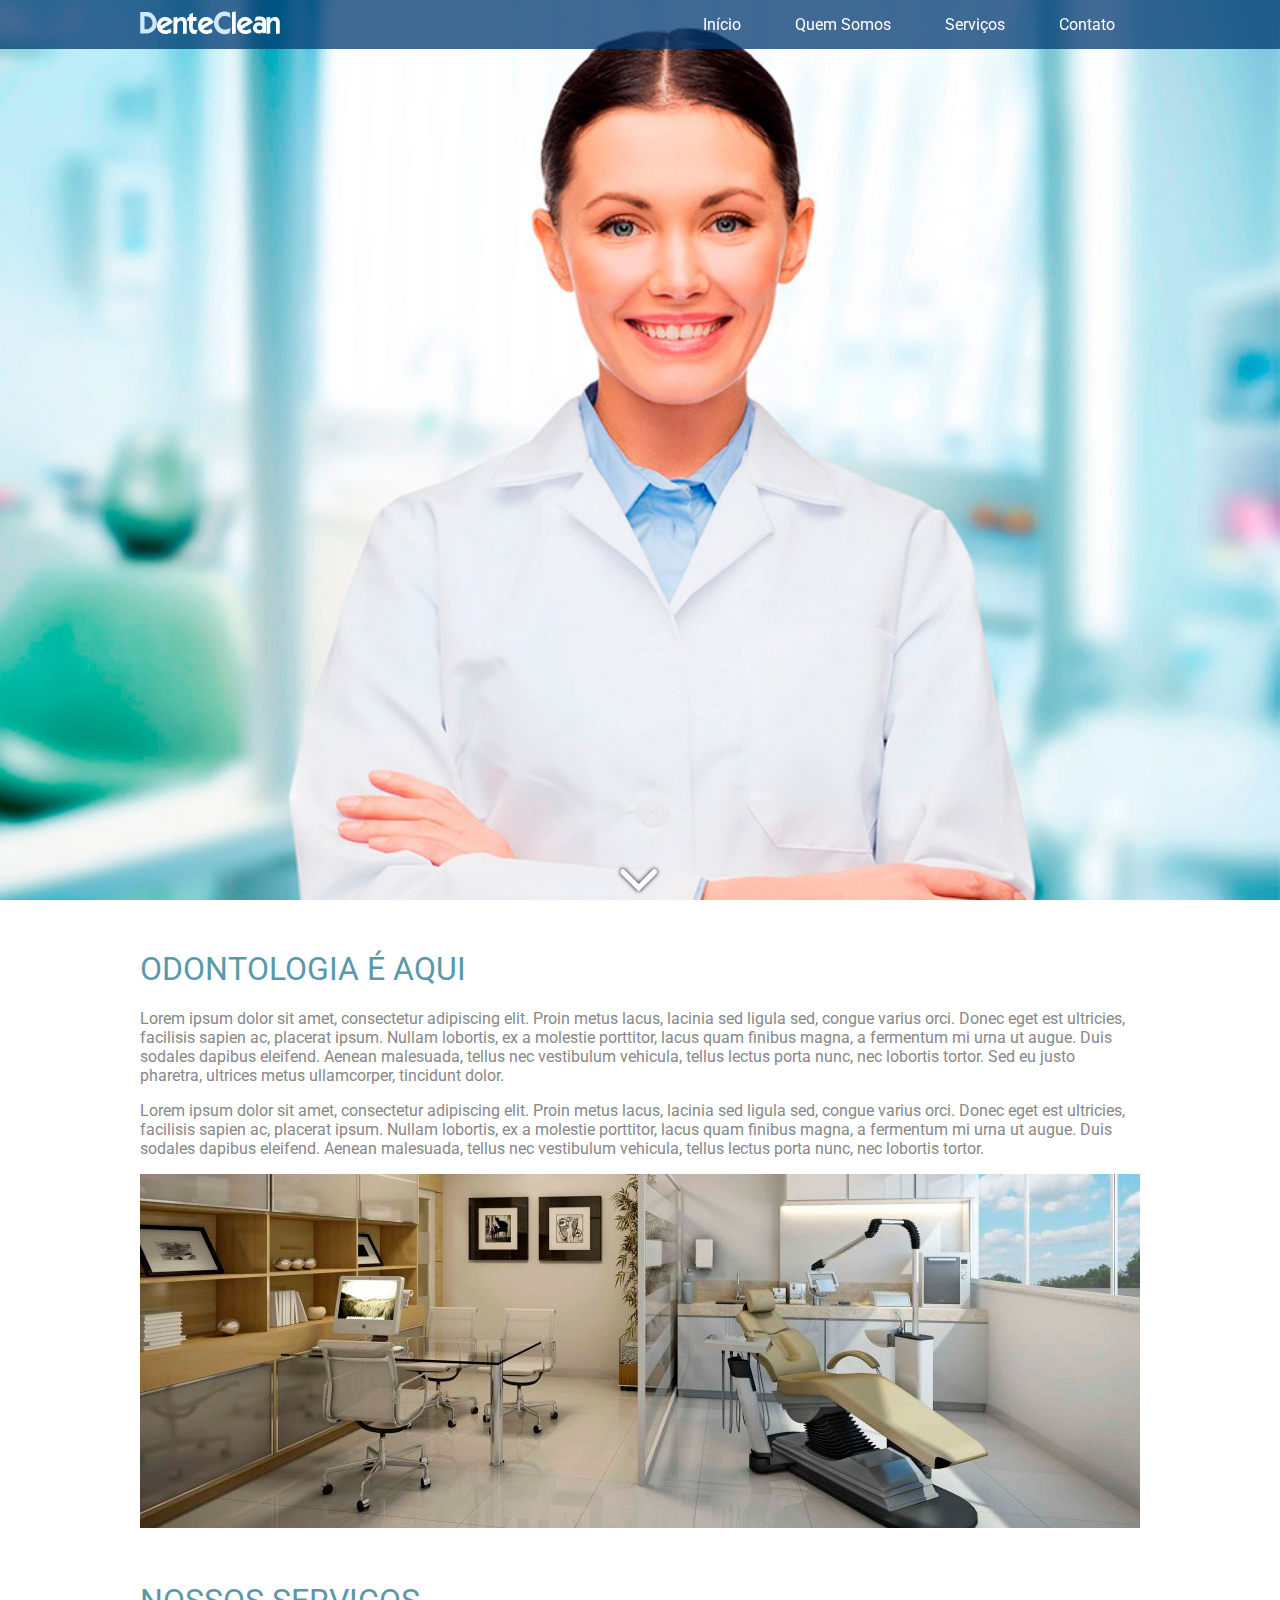
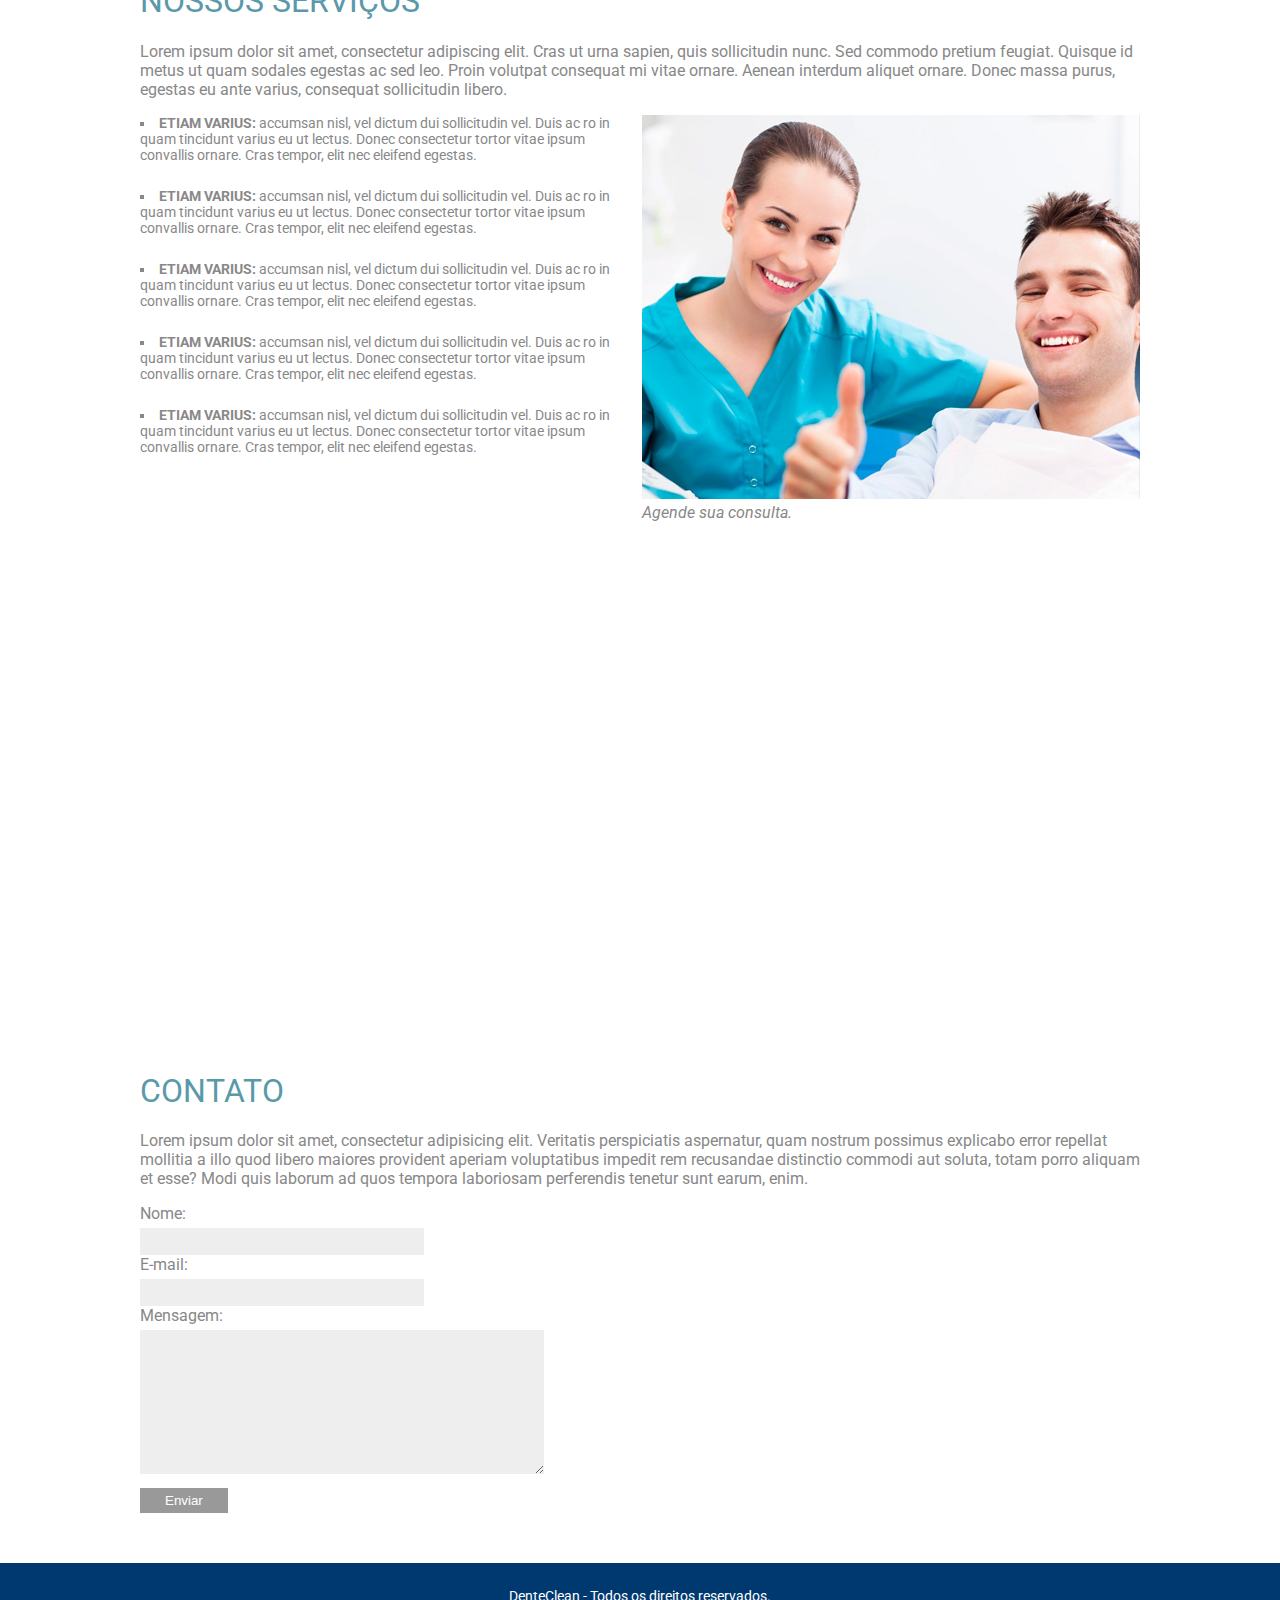
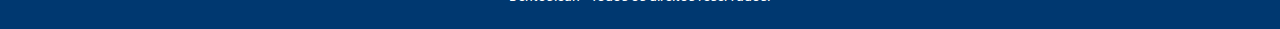
<file: Site Dentista/index.html>
<!DOCTYPE html>
<html lang="pt-br">

<head>
    <meta charset="UTF-8">
    <meta name="viewport" content="width=device-width, initial-scale=1.0">
    <title>Document</title>
    <link href="https://fonts.googleapis.com/css2?family=Roboto&display=swap" rel="stylesheet">
    <link rel="stylesheet" href="style.css">
</head>

<body>
    <header id="topo">
        <div class="container">
            <div id="logo">
               <a href="#banner"><img src="img/logo.png" alt="logo"></a> 
            </div>
            <!--#btn-menu>(.barra)*3-->  
            <div id="btn-menu">
                <!--.barra*3-->      
                <div class="barra"></div>
                <div class="barra"></div>
                <div class="barra"></div>
            </div>

            <nav id="menu">
                <a href="#banner">Início</a>
                <a href="#quemsomos">Quem Somos</a>
                <a href="#servicos">Serviços</a>
                <a href="#contato">Contato</a>
            </nav>
        </div>
    </header>
    <div id="banner">
        <div id="seta">
            <a href="#quemsomos" ><img src="img/seta.png" alt=""></a>
        </div>
    </div>
    <article class="container" id="quemsomos">
        <h1>Odontologia é aqui</h1>
        <p>Lorem ipsum dolor sit amet, consectetur adipiscing elit. Proin metus lacus, lacinia sed ligula sed, congue
            varius orci. Donec eget est ultricies, facilisis sapien ac, placerat ipsum. Nullam lobortis, ex a molestie
            porttitor, lacus quam finibus magna, a fermentum mi urna ut augue. Duis sodales dapibus eleifend. Aenean
            malesuada, tellus nec vestibulum vehicula, tellus lectus porta nunc, nec lobortis tortor. Sed eu justo
            pharetra, ultrices metus ullamcorper, tincidunt dolor.</p>
        <p>Lorem ipsum dolor sit amet, consectetur adipiscing elit. Proin metus lacus, lacinia sed ligula sed, congue
            varius orci. Donec eget est ultricies, facilisis sapien ac, placerat ipsum. Nullam lobortis, ex a molestie
            porttitor, lacus quam finibus magna, a fermentum mi urna ut augue. Duis sodales dapibus eleifend. Aenean
            malesuada, tellus nec vestibulum vehicula, tellus lectus porta nunc, nec lobortis tortor.</p>
        <img src="img/imagem-quem-somos.jpg" alt="">
    </article>

    <article class="container" id="servicos">
        <h1>Nossos Serviços</h1>
        <p>Lorem ipsum dolor sit amet, consectetur adipiscing elit. Cras ut urna sapien, quis sollicitudin nunc. Sed
            commodo pretium feugiat. Quisque id metus ut quam sodales egestas ac sed leo. Proin volutpat consequat mi
            vitae ornare. Aenean interdum aliquet ornare. Donec massa purus, egestas eu ante varius, consequat
            sollicitudin libero.</p>

            <figure>
                <img src="img/imagem-servicos.jpg" alt="">
                <figcaption>Agende sua consulta.</figcaption>
            </figure>
  
            <ul>
                <li>
                    <h2>ETIAM VARIUS:</h2> accumsan nisl, vel dictum dui sollicitudin vel. Duis ac ro
                    in quam tincidunt varius eu ut lectus. Donec consectetur tortor vitae ipsum convallis ornare. Cras
                    tempor, elit nec eleifend egestas.
                </li>
                <li><b>ETIAM VARIUS:</b> accumsan nisl, vel dictum dui sollicitudin vel. Duis ac ro
                    in quam tincidunt varius eu ut lectus. Donec consectetur tortor vitae ipsum convallis ornare. Cras
                    tempor, elit nec eleifend egestas.</li>
                <li><strong>ETIAM VARIUS:</strong> accumsan nisl, vel dictum dui sollicitudin vel. Duis ac ro
                    in quam tincidunt varius eu ut lectus. Donec consectetur tortor vitae ipsum convallis ornare. Cras
                    tempor, elit nec eleifend egestas.</li>
                <li><strong>ETIAM VARIUS:</strong> accumsan nisl, vel dictum dui sollicitudin vel. Duis ac ro
                    in quam tincidunt varius eu ut lectus. Donec consectetur tortor vitae ipsum convallis ornare. Cras
                    tempor, elit nec eleifend egestas.</li>
                <li><strong>ETIAM VARIUS:</strong> accumsan nisl, vel dictum dui sollicitudin vel. Duis ac ro
                    in quam tincidunt varius eu ut lectus. Donec consectetur tortor vitae ipsum convallis ornare. Cras
                    tempor, elit nec eleifend egestas.</li>
            </ul>
            <div class="clearfix"></div>
    </article>

    <div id="crianca">

    </div>

    <article class="container" id="contato">
        <h1>Contato</h1>
        <p>Lorem ipsum dolor sit amet, consectetur adipisicing elit. Veritatis perspiciatis aspernatur, quam nostrum
            possimus explicabo error repellat mollitia a illo quod libero maiores provident aperiam voluptatibus impedit
            rem recusandae distinctio commodi aut soluta, totam porro aliquam et esse? Modi quis laborum ad quos tempora
            laboriosam perferendis tenetur sunt earum, enim.</p>
        <div class="flex justify-between">
            <form>
                <label for="nome">Nome:</label> <br>
                <input type="text" id="nome"><br>

                <label for="email">E-mail:</label> <br>
                <input type="text" id="email"><br>
                <label for="mensagem">Mensagem:</label> <br>
                <textarea type="te" id="mensagem"> </textarea>
                </br>
                <input type="submit" value="Enviar">
            </form>
            <iframe
                src="https://www.google.com/maps/embed?pb=!1m18!1m12!1m3!1d3675.1530689500746!2d-43.17889908556024!3d-22.90772434366245!2m3!1f0!2f0!3f0!3m2!1i1024!2i768!4f13.1!3m3!1m2!1s0x997f606640bb73%3A0x1ef710745c1fc7cc!2sAv.%20Rio%20Branco%2C%20185%20-%20Centro%2C%20Rio%20de%20Janeiro%20-%20RJ%2C%2020040-007!5e0!3m2!1spt-BR!2sbr!4v1604158174790!5m2!1spt-BR!2sbr"
                width="500" height="300" style="border:0;" allowfullscreen="" aria-hidden="false" tabindex="0"></iframe>
        </div>
    </article>

    <footer>
        <p>DenteClean - Todos os direitos reservados.</p>
    </footer>

    <script src="js/jquery-3.2.1.min.js"></script>
    <script src="js/jquery.scrollTo.min.js"></script>
    <script src="js/jquery.localScroll.min.js"></script>

    <script>
        $(document).ready(function(){           
            $('#menu,#seta,#logo').localScroll({
                target:'body',
                duration: 1000,
                offset: -50
            });
            //ao cliente no btn-menu
            $("#btn-menu").click(() => {               
                $("#menu").slideToggle();
            })
            $("#menu a").click(() => {               
                $("#menu").slideUp();
            })
        }
        );
    </script>

</body>

</html>
</file>
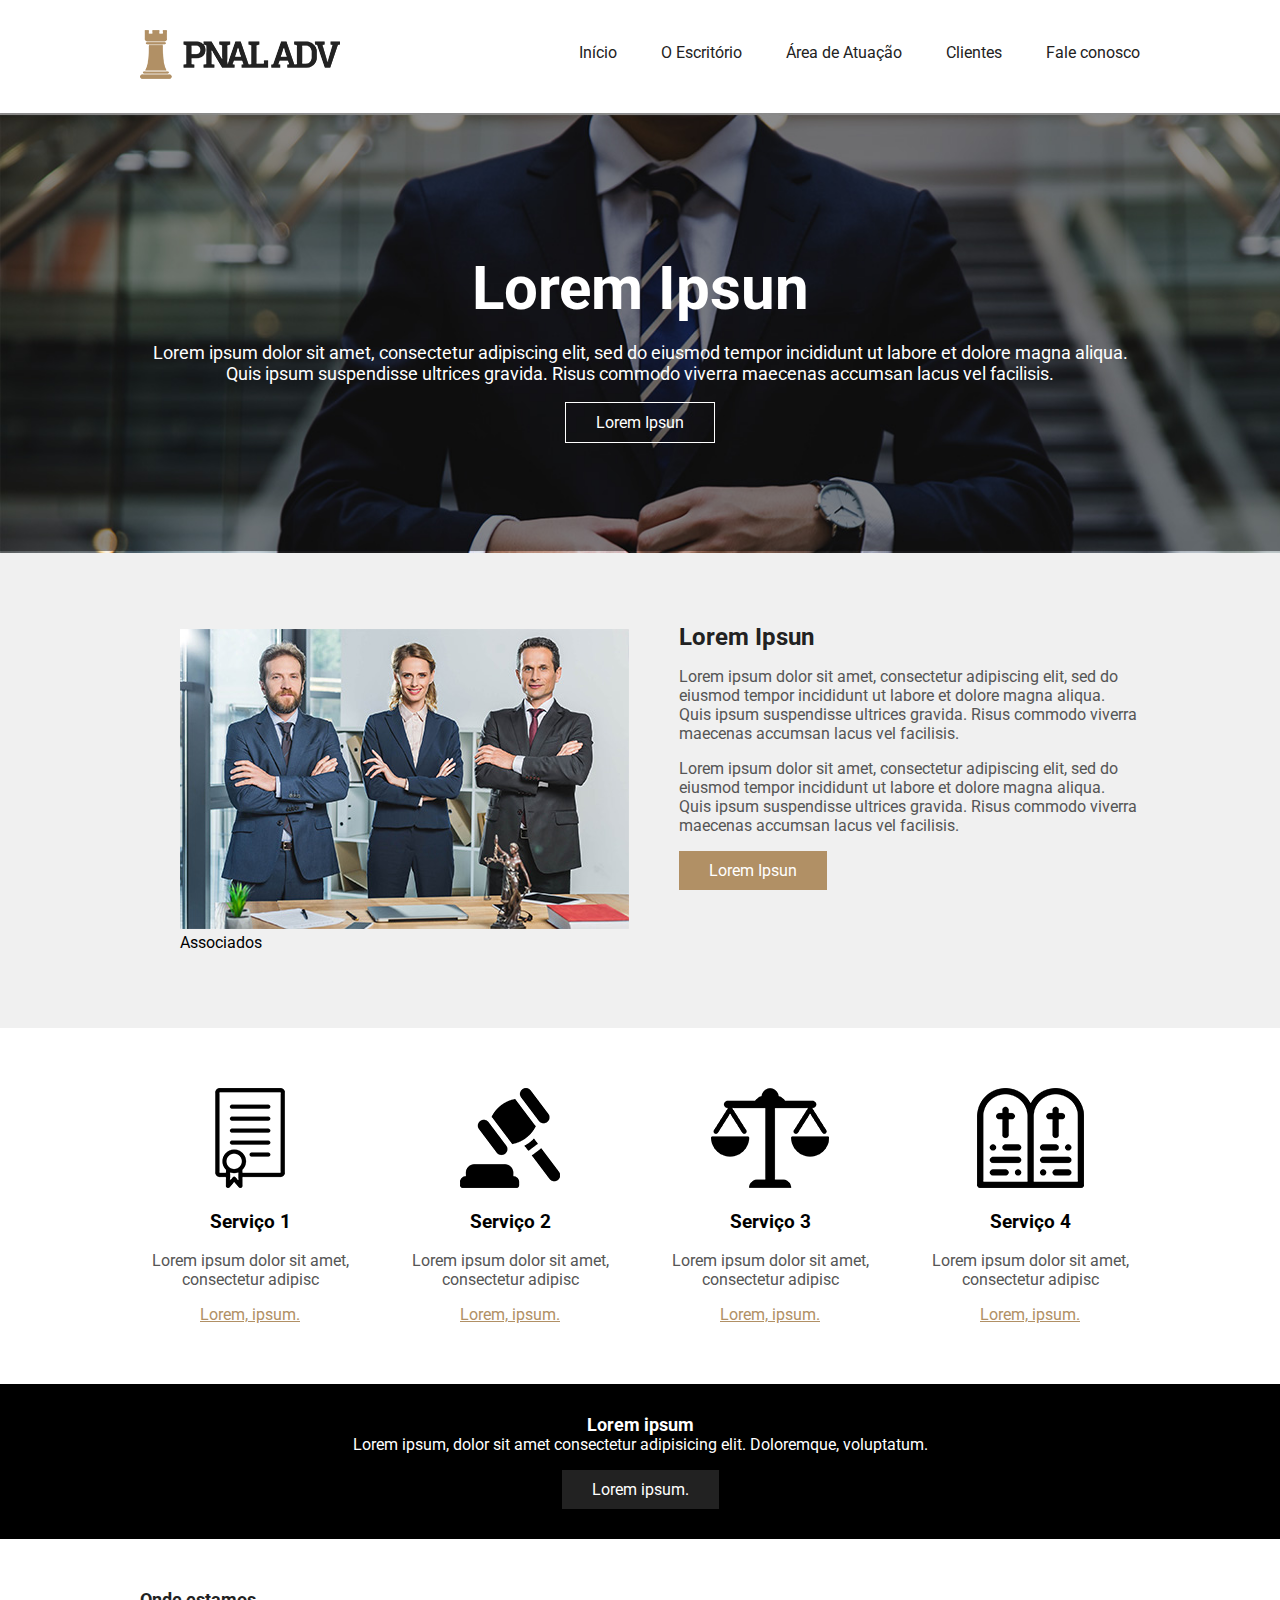
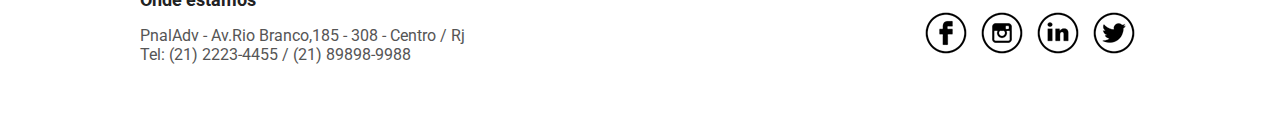
<file: Site PNAL/index.html>
<!DOCTYPE html>
<html lang="pt-br">
<head>
    <meta charset="UTF-8">
    <meta name="viewport" content="width=device-width, initial-scale=1.0">
    <title>Pnal Adv</title>
    <link rel="stylesheet" href="style.css" />
    <link href="https://fonts.googleapis.com/css2?family=Roboto:wght@400;700&display=swap" rel="stylesheet">
</head>
<body>
    <header id="topo">
        <div id="logo">
            <a href="index.html">
                <img src="img/logo-pnaladv.png" alt="">
            </a>
        </div>
        <nav id="menu">
            <a href="index.html">Início</a>
            <a href="escritorio.html">O Escritório</a>
            <a href="areas-atuacao.html">Área de Atuação</a>
            <a href="clientes.html">Clientes</a>
            <a href="fale-conosco">Fale conosco</a>
        </nav>
    </header>
    <div id="banner">
        <article class="container">
            <h1>Lorem Ipsun</h1>
            <p>Lorem ipsum dolor sit amet, consectetur adipiscing elit, sed do eiusmod tempor incididunt ut labore et
                dolore magna aliqua. Quis ipsum suspendisse ultrices gravida. Risus commodo viverra maecenas accumsan
                lacus vel facilisis. </p>
            <a href="#">Lorem Ipsun</a>
        </article>
    </div>
    <div class="bg-cinza">
        <article class="container">
            <figure class="img-adv">
                <img src="img/advogados.jpg" alt="" >
                <figcaption>Associados</figcaption>
            </figure>                        
            <h2>Lorem Ipsun</h2>
            <p>Lorem ipsum dolor sit amet, consectetur adipiscing elit, sed do eiusmod tempor incididunt ut labore et dolore magna aliqua. Quis ipsum 
                suspendisse ultrices gravida. Risus commodo viverra maecenas accumsan lacus vel facilisis.  </p>
                <p>Lorem ipsum dolor sit amet, consectetur adipiscing elit, sed do eiusmod tempor incididunt ut labore et dolore magna aliqua. Quis ipsum 
                    suspendisse ultrices gravida. Risus commodo viverra maecenas accumsan lacus vel facilisis.  </p>
            <a href="#" class="btn-1">Lorem Ipsun</a>
            <div class="clearfix"></div>
        </article>
    </div>
    <!--duas classes para a mesma div-->
    <div class="container servicos">
        <article class="servico">
            <img src="img/icon-1.png" alt="">
            <h3>Serviço 1</h3>
            <p>Lorem ipsum dolor sit amet, consectetur adipisc</p>
            <a href="">Lorem, ipsum.</a>
        </article>
        <article class="servico">
            <img src="img/icon-2.png" alt="">
            <h3>Serviço 2</h3>
            <p>Lorem ipsum dolor sit amet, consectetur adipisc</p>
            <a href="">Lorem, ipsum.</a>
        </article>
        <article class="servico">
            <img src="img/icon-3.png" alt="">
            <h3>Serviço 3</h3>
            <p>Lorem ipsum dolor sit amet, consectetur adipisc</p>
            <a href="">Lorem, ipsum.</a>
        </article>
        <article class="servico">
            <img src="img/icon-4.png" alt="">
            <h3>Serviço 4</h3>
            <p>Lorem ipsum dolor sit amet, consectetur adipisc</p>
            <a href="">Lorem, ipsum.</a>
        </article>
    </div>
    <div id=chamada>
        <section class="container">
            <h4>
                Lorem ipsum
            </h4>   
            <p>Lorem ipsum, dolor sit amet consectetur adipisicing elit. Doloremque, voluptatum.</p>
            <a href="#" class="btn-2">Lorem ipsum.</a> 
        </section>
    </div>
    <footer class="container rodape d-flex justify-between align-itens-center" >
        <section id="endereco">
            <h5>Onde estamos</h5>
            <p>PnalAdv - Av.Rio Branco,185 - 308 - Centro / Rj<br> 
                Tel: (21) 2223-4455 / (21) 89898-9988
            </p>
        </section>
        <div id="midias">
            <a href=""><img src="img/Facebook.png" alt=""></a>
            <a href=""><img src="img/Instagram.png" alt=""></a>
            <a href=""><img src="img/LinkedIn.png" alt=""></a>
            <a href=""><img src="img/Twitter.png" alt=""></a>
        </div>
    </footer>
</body>
</html>
</file>
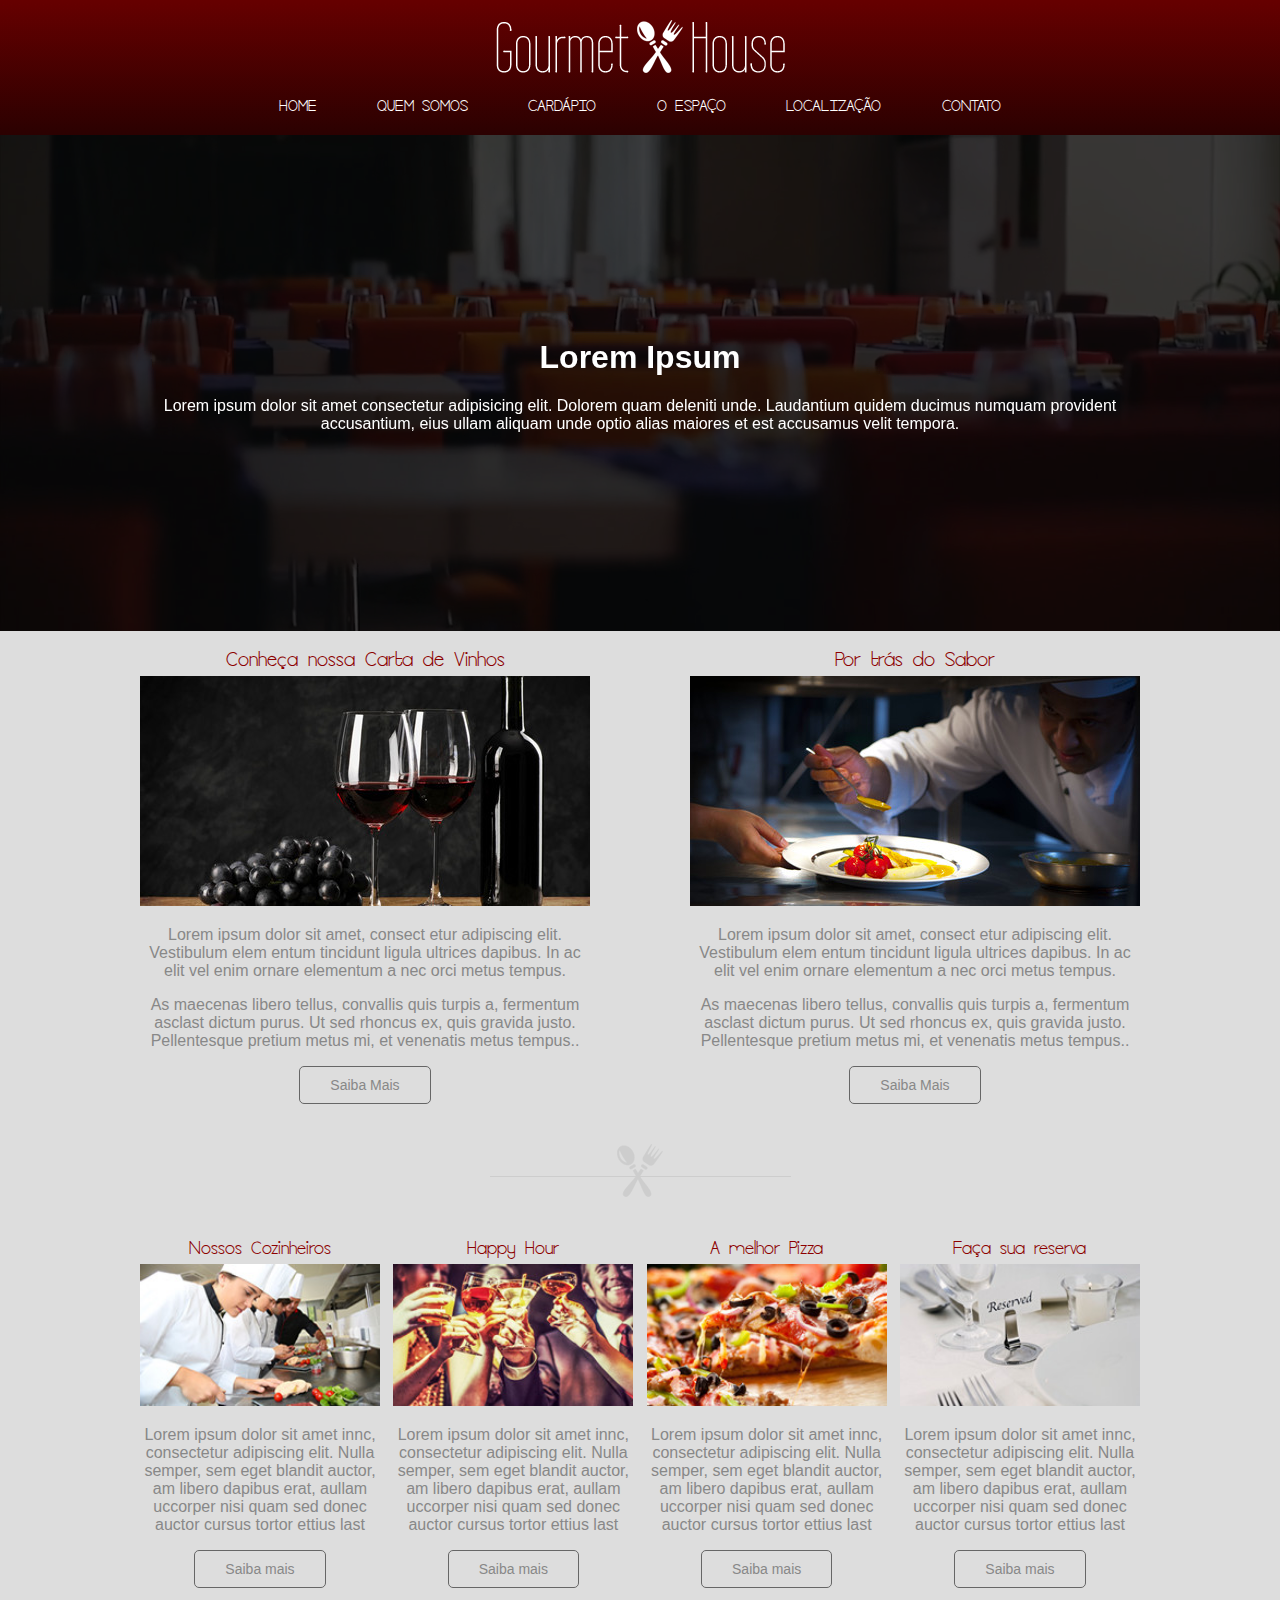
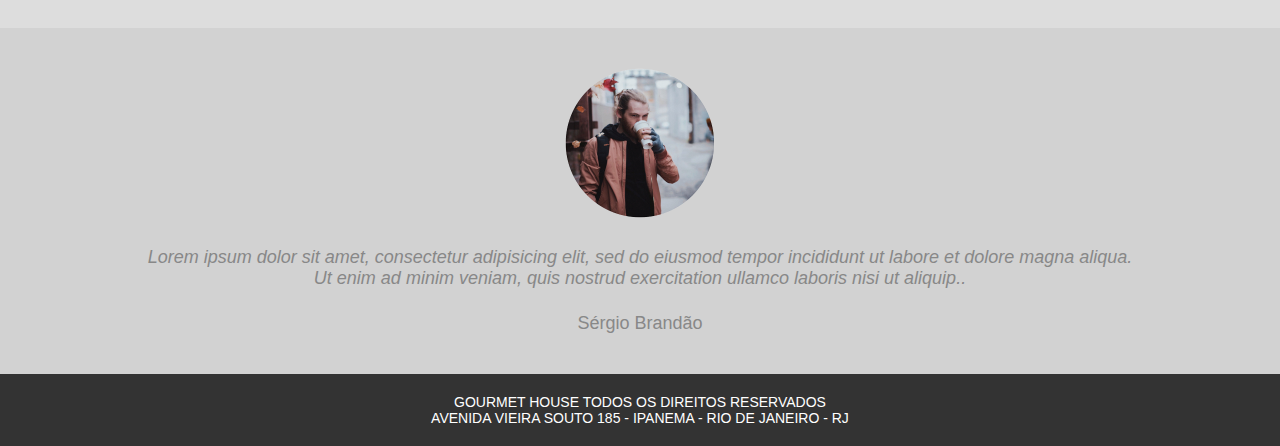
<file: Site Restaurante/index.html>
<!DOCTYPE html>
<html lang="pt-br">
<head>
    <meta charset="UTF-8">
    <meta name="viewport" content="width=device-width, initial-scale=1.0">
    <title>Gourmet House</title>
    <link rel="stylesheet" href="style.css">
    <link rel="stylesheet" href="KillTheLights.css">
</head>
<body>
    <header id="topo">
        <div class="logo">       
            <img src="img/logo.png" alt="">
        </div>
        <div id="btn-menu">                         
            <div class="barra"></div>
            <div class="barra"></div>
            <div class="barra"></div>
        </div>
        <nav id="menu">
            <!--ul>(li>a)*3-->
            <ul>
                <li><a href="#">Home</a></li>
                <li><a href="#">Quem Somos</a></li>
                <li>
                    <a href="#">Cardápio</a>
                    <ul>
                        <li><a href="#">Entradas</a></li>
                        <li><a href="#">Refeições</a></li>
                        <li><a href="#">Sobremesas</a></li>
                        <li><a href="#">Entradas</a></li>
                    </ul>
                </li>
                <li>
                    <a href="#">O Espaço</a>

                    <ul>
                        <li><a href="#">Banheiro</a></li>
                        <li><a href="#">Cozinha</a></li>
                        <li><a href="#">Refeitório</a></li>

                    </ul>
                
                
                
                </li>
                <li><a href="#">Localização</a></li>
                <li><a href="#">Contato</a></li>
            </ul>
        </nav>
    </header>

    <div id="banner">
        <!-- controls-->
        <div id="opacidade-banner">
            <article>
                <h1>Lorem Ipsum</h1>
                <p>Lorem ipsum dolor sit amet consectetur adipisicing elit. Dolorem quam deleniti unde. Laudantium quidem ducimus numquam provident accusantium, eius ullam aliquam unde optio alias maiores et est accusamus velit tempora.</p>
            </article>
        </div>

        <video  autoplay muted loop >
            <source src="video/restaurant.mp4" media="(min-width: 768px)" >
        
        </video>
    </div>

    <div id="apresentacao" class="container colunas">
        <article class="coluna-superior">
            <h2>Conheça nossa Carta de Vinhos</h2>
            <img src="img/img-vinho.jpg" alt="">
            <p>Lorem ipsum dolor sit amet, consect etur adipiscing elit. Vestibulum elem entum tincidunt ligula ultrices dapibus. In ac elit vel enim ornare elementum a nec orci  metus tempus.</p>
            <p>As maecenas libero tellus, convallis quis turpis a, fermentum asclast dictum purus. Ut sed rhoncus ex, quis gravida justo. Pellentesque pretium metus mi, et venenatis metus tempus..</p>
            <a href="#" class="btn">Saiba Mais</a>
        </article>
        <article  class="coluna-superior">
            <h2>Por trás do Sabor</h2>
            <img src="img/img-sabor.jpg" alt="">
            <p>Lorem ipsum dolor sit amet, consect etur adipiscing elit. Vestibulum elem entum tincidunt ligula ultrices dapibus. In ac elit vel enim ornare elementum a nec orci  metus tempus.</p>
            <p>As maecenas libero tellus, convallis quis turpis a, fermentum asclast dictum purus. Ut sed rhoncus ex, quis gravida justo. Pellentesque pretium metus mi, et venenatis metus tempus..</p>
            <a href="#" class="btn">Saiba Mais</a>
        </article>
    </div>
    <div class="separador">
        <img src="img/linha-decorativa.png" alt="">
    </div>
    <div class="container colunas">
        <article class="coluna-inferior">
            <h3>Nossos Cozinheiros</h3>
            <img src="img/img-cozinheiros.jpg" alt="">
            <p>Lorem ipsum dolor sit amet innc, consectetur adipiscing elit. Nulla semper, sem eget blandit auctor, am libero dapibus erat, aullam uccorper nisi quam sed donec auctor cursus tortor ettius last</p>
            <a href="#" class="btn">Saiba mais</a>
        </article>
        <article class="coluna-inferior">
            <h3>Happy Hour</h3>
            <img src="img/img-happy-hour.jpg" alt="">
            <p>Lorem ipsum dolor sit amet innc, consectetur adipiscing elit. Nulla semper, sem eget blandit auctor, am libero dapibus erat, aullam uccorper nisi quam sed donec auctor cursus tortor ettius last</p>
            <a href="#" class="btn">Saiba mais</a>
        </article>
        <article class="coluna-inferior">
            <h3>A melhor Pizza</h3>
            <img src="img/img-pizza.jpg" alt="">
            <p>Lorem ipsum dolor sit amet innc, consectetur adipiscing elit. Nulla semper, sem eget blandit auctor, am libero dapibus erat, aullam uccorper nisi quam sed donec auctor cursus tortor ettius last</p>
            <a href="#" class="btn">Saiba mais</a>
        </article>
        <article class="coluna-inferior">
            <h3>Faça sua reserva</h3>
            <img src="img/img-reserva.jpg" alt="">
            <p>Lorem ipsum dolor sit amet innc, consectetur adipiscing elit. Nulla semper, sem eget blandit auctor, am libero dapibus erat, aullam uccorper nisi quam sed donec auctor cursus tortor ettius last</p>
            <a href="#" class="btn">Saiba mais</a>
        </article>
    </div> 
    <div class="bg-cinza">   
        <section class="container depoimento">
            <img src="img/perfil.png" alt="">
            <h4>Lorem ipsum dolor sit amet, consectetur adipisicing elit, sed do eiusmod tempor incididunt ut labore et dolore magna aliqua. Ut enim ad minim veniam, quis nostrud exercitation ullamco laboris nisi ut aliquip..</h4>
            <span>Sérgio Brandão</span>
        </section>
    </div>
    <footer class="rodape">
        GOURMET HOUSE  TODOS OS DIREITOS RESERVADOS <br>
        AVENIDA VIEIRA SOUTO 185 - IPANEMA - RIO DE JANEIRO - RJ
    </footer>

    <script src="https://ajax.googleapis.com/ajax/libs/jquery/3.1.1/jquery.min.js"></script>
    <script>
        $(document).ready(function () {
            $("#btn-menu").click(function(){
                $("#menu").slideToggle(400);
                $("#btn-menu").toggleClass("x");
            });
        });
    </script>
    
</body>
</html>
</file>
<file: Site Dentista/style.css>
body{
    font-family: 'Roboto', sans-serif;
    margin: 0;
    /*font-family: 'Trebuchet MS', 'Lucida Sans Unicode', 'Lucida Grande', 'Lucida Sans', Arial, sans-serif;
    */
    color: #888;
}
.clearfix{
    clear: both;
}

h1{
    color: #5999a9;
    size: 35px;
    font-weight: 400;
    text-transform: uppercase;
    margin-top: 50px;
}
#servicos figure{
    margin:0 0 0 30px;
    font-style: italic;
    float: right;
}
ul{
    list-style-position: inside;
    list-style-type : square;
    padding: 0;
    margin: 0;
    font-size: 14px;
}
h2{
    display: inline;
    font-size: 14px;
}
li{
    margin-bottom: 25px;
}
.justify-between{
    justify-content: space-between;
}
.flex{
    display: flex;
}

#topo .container{
    display: flex;
    justify-content: space-between;
    align-items: center;
    text-align: center;
    height: 100%;   
}
.container{
    /* width: 1000px; */
    width: 90%;
    max-width: 1000px;
    margin: 0 auto;
}

#quemsomos img{
    width: 100%;
}

#topo{
    width: 100%;
    background-color: rgba(0, 56, 112,0.75);
    position: fixed;
    z-index: 1;
}
#menu a{
    color: white;
    text-decoration: none;
    display: inline-block;
    padding: 15px 25px;
}
#menu a:hover{
    background-color: #003870;
}
#banner{
    background-image: url(img/banner.jpg) ;
    background-size: cover;
    background-position: right;
    height: 100vh; /*1vh = altura do browser/100 */ 
    position: relative;
    background-attachment: fixed;

}
#seta{
    position: absolute;
    bottom:  0;
    left: calc(50% - 23px);
}

#crianca{
    background-image: url("img/crianca.jpg") ;
    background-size: cover ;
    height: 500px;
    background-attachment: fixed; /*paralax*/ /*paralax.*/
}

input[type="text"] {
    width: 280px;
    height: 25px;
    border: none;
    background-color: #eee;
    margin-top: 5px;
}
/*manipular atributo
a[href="promocao.html"{
}
*/
input[type="submit"] {
    border: none;
    color: #ffffff;
    padding: 5px 25px;
    background-color: #999;
    margin-top: 10px;
}


textarea{
    background-color: #eee;
    border: none;
    width: 400px;
    height: 140px;
    margin-top: 5px;
}

footer{
    text-align: center;
    display: flex;
    justify-content: center;
    color: #fff;
    background-color: #003870;
    margin-top: 50px;
    padding: 25px;
}

footer p{
    font-size: 14px;
    margin: 0;
}

/*Media Querie
@media screen and (min-width:768px) and (max-width:1024px)  {
*/
@media screen and (max-width:1024px){
    #topo .container{
        flex-direction: column; /*collum-reverse*/
    }
    #logo{
        margin-top: 20px;
    }
    h1{
        padding-top: 50px;
    }
    #banner{
        height: 500px;
        background-attachment: scroll;  
       /* background-image: url(https://www.google.com.br/url?sa=i&url=https%3A%2F%2Fnews.sky.com%2Fstory%2Fless-than-half-of-adults-saw-nhs-dentist-in-past-two-years-figures-show-12057904&psig=AOvVaw1bz-483149-TsrijxAyTwM&ust=1604843396390000&source=images&cd=vfe&ved=0CAIQjRxqFwoTCMCRtePJ8OwCFQAAAAAdAAAAABAD);
        */
    }
    /*desabilitando display flex
        #servicos .flex(
        display: block;
    }
    */

    #servicos figure{
        width: 50% ;
    }
    #servicos figure img{
        width: 100%;
    }
    #servicos figure figcaption{
        display: none;
    }

    #crianca{
        background-attachment: scroll;
        height: 250px;
    }

    #contato .flex{
        flex-direction: column;
    }

    #contato form{
        margin-bottom: 30px;
    }

    #contato textarea{
        width: 100%;
    }
    #contato iframe{
        width: 100%;
    }
}
@media screen and (max-width:767px){
    #topo .container{
        width: 100%;
    }

    #menu{
      display: none;
      width: 100%;
    }
    #menu a{
        display: block;
        text-align: center;
    }

    #logo{
        margin-top: 10px;
        margin-bottom: 10px;
    }
    #btn-menu{
        position: absolute;
        right: 10px;
        top:13px;
    }
    .barra{
        height: 4px;
        width: 30px;
        background-color: #ffffff;
        margin-bottom: 4px;
      
    }
}
</file>
<file: Site PNAL/style.css>
body{
    margin: 0;
    padding: 0;
    font-family: 'Roboto', sans-serif;
}
.container{
    width: 1000px;
    margin: 0 auto;
}
#topo{ /*flex container*/
    width: 1000px;
    height: auto; /*padrao*/
    margin: 30px auto;
    display: flex;
    justify-content: space-between;
    align-items: center; 
}
#menu a{ /*seletor - > filhos diretos no menu*/
    color: #222222;
    text-decoration: none; /*remove sublinhado*/
    margin-left: 40px;
    display: inline-block;
}

/*pseudo elementos*/
#menu a::after{
    content: "" ;
    background-color: #b19065 ;
    display: block;
    height: 2px;
    width: 0;
    margin: 3px auto;
    transition: 0.5s;
}
#menu a:hover::after{
    width: 30px;

}


/*
#menu a:hover{ 
    color: #b19065; 
    text-decoration: underline; 
}
*/
#banner{
    /*
    width: 100%;
    height: auto;
    */
    background-image: url("img/Banner.jpg")  ;
    background-size: cover; /* ou  100%*/
    padding-top: 140px;
    padding-bottom: 110px;
    text-align: center;
}
#banner h1{
    color: white;
    font-size: 60px;
    margin: 0;
}
#banner p{
    color: white;
    font-size: 18px;
}
#banner  a{
    color: white;    
    text-decoration: white;
    /*
    border-style: solid;
    border-color: white;
    border-width: 1px;
    border-radius: 3px;
    */

    /*border-left:solid 1px #ffffff;*/

    border:solid 1px #ffffff;
    padding: 10px 30px;
    display: inline-block; /* objeto inline com comportamento de bloco*/
    transition: 0.5s background-color;
}
#banner a:hover{
    background-color: #b19065;
}
.bg-cinza{
    background-color: #f0f0f0;
    padding: 60px 0;
}
.img-adv{
    float: left;
    margin-right: 50px;
}
h2{
    font-size: 24px;
    color:#222;
    margin:0;
    padding-top: 10px;    
}
p{
    color:#555555;
}
.btn-1{
    color:white;
    background-color: #b19065; 
    text-decoration: none;
    padding: 10px 30px;
    display: inline-block; 
}
.clearfix{
    clear: both;
}
.servicos{
    display: flex;
    justify-content: space-between;
    padding: 60px 0
}
.servico{
    width: 220px;
    text-align: center;
}
.servico a{
    color: #b19065; 
}
#chamada{
    background-color: #000;
    text-align: center;
    color:white;
    padding: 30px 0;
}
#chamada p{
    margin-top: 0;
    color: white;
}
#chamada h4{
    color: white;
    margin: 0;
    font-size: 18px;
}
.btn-2{
    color:white;
    background-color: #222222; 
    text-decoration: none;
    padding: 10px 30px;
    display: inline-block; 
}
/*
.vermelho{
    color:white !important;
}
*/
.rodape{
    padding: 50px 0;
}
.d-flex{
    display: flex;
}
.justify-between{
    justify-content: space-between;
}
.align-itens-center{
    align-items: center;  
}
h5{
    font-size: 18px;
    margin: 0;
    color:#222;
}
#midias a{
    margin: 0 5px;
}
</file>
<file: Site Restaurante/style.css>
:root {
    --corBranco: white;
}

* {
    box-sizing: border-box;
}

body {
    margin: 0;
    font-family: Arial, Helvetica, sans-serif;
    background-color: #dddddd;
    text-align: center;
    color: #888;
}

#topo {
    background-image: linear-gradient(#660000, #2b0101);
    
    text-align: center;
    padding: 20px 0;
}

#menu {
    padding-top: 20px;
}

#menu ul {
    margin: 0;
    padding: 0;
    list-style: none;
}

#menu ul li {
    display: inline-block;
    text-align: left;
}

#menu ul li:hover ul {
    display: block;
}

#menu ul li a {
    color: var(--corBranco);
    text-decoration: none;
    font-family: 'KillTheLights';
    text-transform: uppercase;
    padding: 0 28px;
}

#menu ul li ul {
    display: none;
    position: absolute;
    z-index: 2000;
    text-align: left;
    padding: 18px 0;
}

#menu ul li ul li {
    display: block;
    background-color: black;
    border-bottom: 1px dashed #660000;
}

#menu ul li ul li a {
    display: block;
    padding: 10px 28px;
}

#banner {
    position: relative;
}

#banner video {
    width: 100%;
    display: block;
}

#opacidade-banner {
    width: 100%;
    height: 100%;
    z-index: 1;
    background-color: rgba(0, 0, 0, 0.75);
    position: absolute;

    display: flex;
    justify-content: center;
    align-items: center;
    text-align: center;
    color: white;
}

#opacidade-banner article {
    max-width: 1000px;
}

.container {
    margin: 0 auto;
    width: 90%;
    max-width: 1000px;
}

.colunas {
    display: flex;
    justify-content: space-between;
    align-items: center;
    text-align: center;
}

#apresentacao {
    margin-top: 0px;
    max-width: 1000px;
}

#apresentacao {
    margin-top: 20px;
}

#apresentacao article {
    width: 45%;
}

.colunas img {
    width: 100%;
}

h2,
h3 {
    color: #8c0000;
    font-family: 'KillTheLights';
    text-decoration: none;
    font-size: 20px;
    font-weight: normal;
    margin: 0 0 5px;
    /*top left/right bottom*/
}

h3 {
    font-size: 18px;
}

.separador {
    margin: 40px 0;
}

#apresentacao article p {
    text-align: center;
    color: #888;
}

.btn {
    color: #888;
    text-decoration: none;
    padding: 10px 30px;
    display: inline-block;
    border: 1px solid #666;
    border-radius: 5px;
    font-size: 14px;
}

/*EM -> seBaseia na fonte do elemento Pai*/
/*em -> se Baseia na fonte do elemento root */

.coluna-inferior {
    width: 24%;
}

.bg-cinza {
    padding: 40px 0;
    background-color: #d2d2d2;
    margin-top: 40px;
}

.depoimento {
    font-size: 18px;
}

.depoimento h4 {
    font-size: 18px;
    font-style: italic;
    font-weight: normal;
}

.rodape {
    padding: 20px 0;
    background-color: #333;
    color: var(--corBranco);
    font-size: 14px;
}



@media screen and (max-width:1024px) {
    
    #topo{
        background-image: none;
        background-color: #2b0101;
        position: fixed;
        top: 0;
        z-index: 10000;
        width: 100%;
    }
    #banner{
        margin-top: 95px;
    }
    
    #menu {
         display: none; 
         width: 100%;
         height: 100vh;
         position: fixed;
         z-index: 100000;
         background-color: #2b0101;
    }

    #menu ul li {
        display: block;
    }

    /*esconder o sub menu
    #menu ul li:hover ul{
        display: none;
    }
    */
    #menu ul li ul{
        position: static;
        padding: 0;
        text-align: center;
        font-size: 14px;
    }

    #menu ul li a {
        display: block;
        padding: 20px 0;
        border-bottom: solid 1px #660000;
        text-align: center;
    }


    #btn-menu {
        position: absolute;
        top: 40px;
        right: 10px;
    }

    .barra {
        width: 40px;
        height: 2px;
        background-color: #ffffff;
        margin-bottom: 5px;
        border-radius: 5px;
        transition: 0.5s;
    }

    /*quando o menu estiver aberto*/
    .x .barra:first-child {
        transform: rotate(45deg) translate(5px, 5px);
    }

    .x .barra:nth-child(2) {
        opacity: 0;
        transform: translate(-100px);
    }

    .x .barra:last-child {
        transform: rotate(-45deg) translate(5px, -5px);
    }

}

@media screen and (max-width: 767px) {
    .logo img{
        width: 180px;
    }
    #btn-menu{
        top:30px
    }

    #banner{
        margin-top: 77px;
    }
    
    .colunas{
        flex-wrap: wrap;
    }
    .coluna-inferior, .coluna-superior{
        width: 100% !important;
        margin-bottom: 40px;
    }
    .coluna-inferior{
        margin-bottom: 40px;
    }

    #banner video{
        display: none;
    }
    #opacidade-banner{
        box-sizing: border-box; /*não deixa dar problema no padding, estourar ele*/
        position: static;
        padding: 50px 10px;
        background-image: url(img/banner1.jpg);
        background-size: cover;
        background-position: center;
    }

}
</file>
<file: Site Restaurante/KillTheLights.css>
@font-face {
    font-family: 'KillTheLights';
    src: url('fonts/KillTheLights.eot');
    src: url('fonts/KillTheLights.eot') format('embedded-opentype'),
         url('fonts/KillTheLights.woff2') format('woff2'),
         url('fonts/KillTheLights.woff') format('woff'),
         url('fonts/KillTheLights.ttf') format('truetype'),
         url('fonts/KillTheLights.svg#KillTheLights') format('svg');
}
</file>
